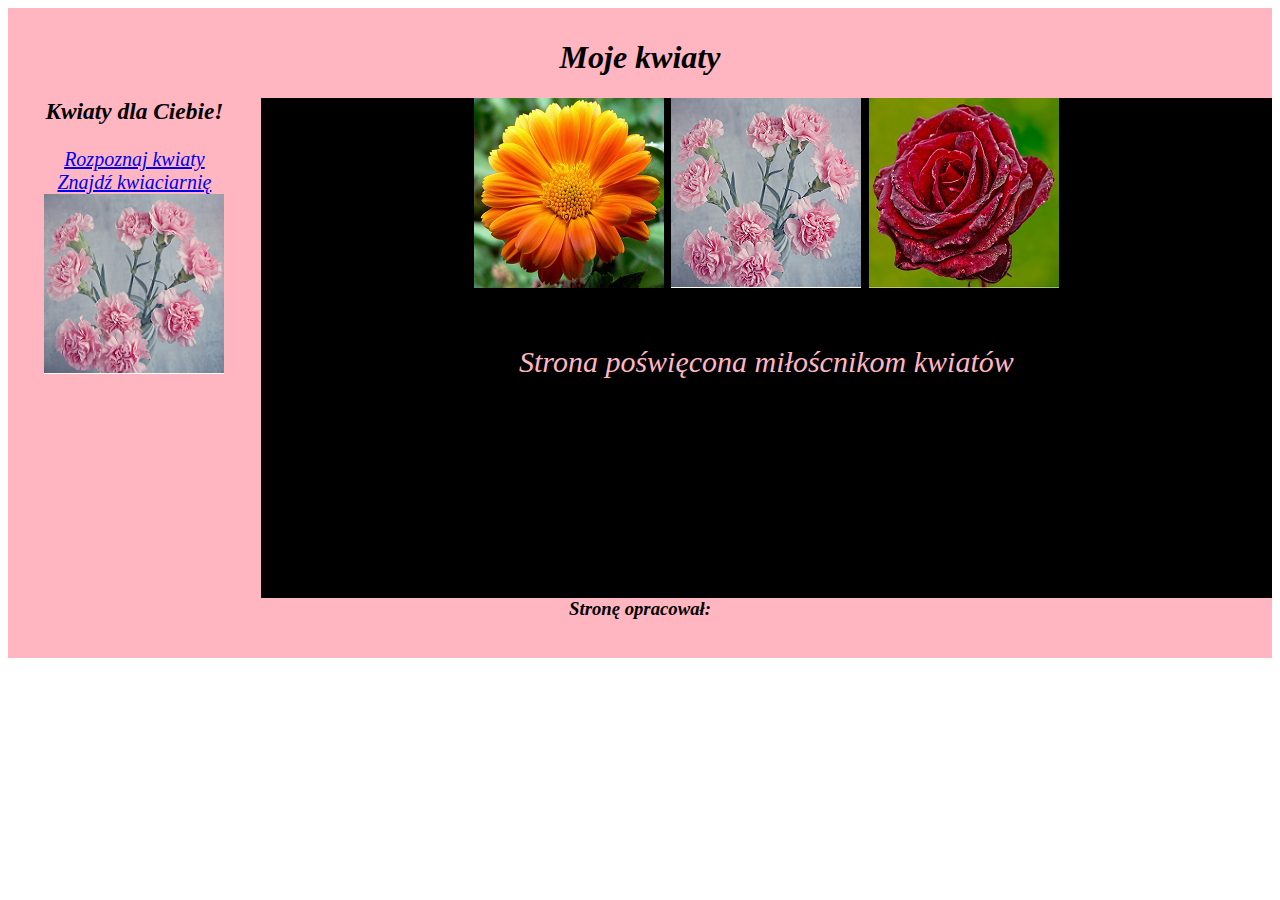
<file: kwiaciarnia/index.html>
<!DOCTYPE html>
<html lang="pl">
<head>
    <meta charset="UTF-8">
    <meta http-equiv="X-UA-Compatible" content="IE=edge">
    <meta name="viewport" content="width=device-width, initial-scale=1.0">
    <title>Kwiaty</title>
    <link rel="stylesheet" href="styl.css">
</head>
<body>
    <div class="baner">
        <h1>Moje kwiaty</h1>
    </div>
    <div class="container">
        <div class="lewy">
            <h3>Kwiaty dla Ciebie!</h3>
            <a href="https://www.swiatkwiatow.pl/">Rozpoznaj kwiaty</a>
            <br>
            <a href="znajdz.php">Znajdź kwiaciarnię</a>
            <img src="gozdzik.jpg" alt="Goździk">
        </div>
        <div class="prawy">
            <img src="gerbera.jpg" alt="Gerbera">
            <img src="gozdzik.jpg" alt="Goździk">
            <img src="roza.jpg" alt="Róża">
            <p>Strona poświęcona miłoścnikom kwiatów</p>
        </div>
    </div>
    <div class="stopka">
        <h3>Stronę opracował:</h3>
    </div>
</body>
</html>
</file>
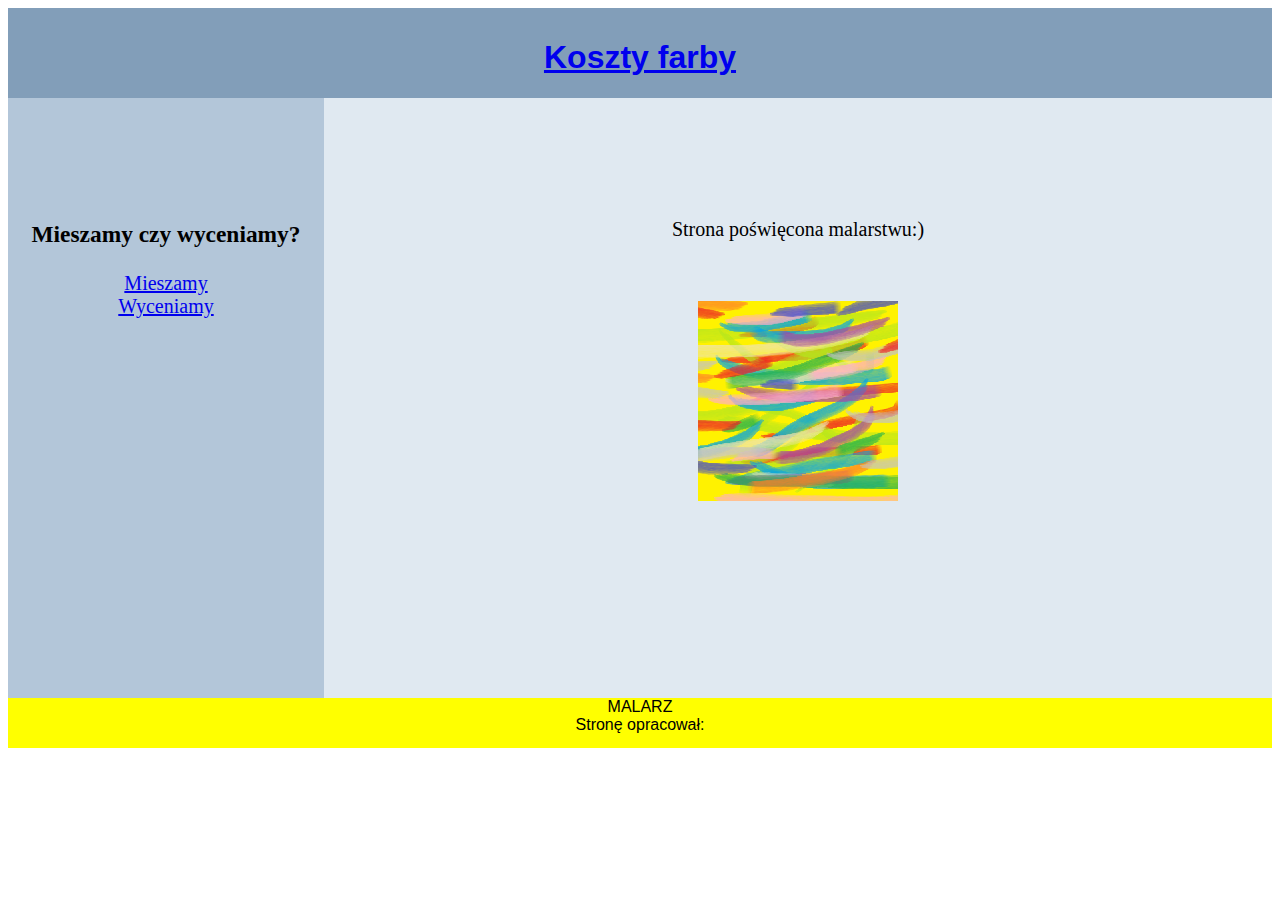
<file: malarz/index.html>
<!DOCTYPE html>
<html lang="pl">
<head>
    <meta charset="UTF-8">
    <meta http-equiv="X-UA-Compatible" content="IE=edge">
    <meta name="viewport" content="width=device-width, initial-scale=1.0">
    <link rel="stylesheet" href="styl.css">
    <title>malarz</title>
</head>
<body>
    <header>
        <h1><a href="index.html">Koszty farby</a></h1>
    </header>
    <main>
        <nav>
            <h3>Mieszamy czy wyceniamy?</h3>
            <a href="mieszamy.html">Mieszamy</a>
            <br>
            <a href="cena.html">Wyceniamy</a>
        </nav>
        <section>
            <p>Strona poświęcona malarstwu:)</p>
            <img src="obraz.jpg" alt="abstrakcja">
        </section>
    </main>
    <footer>
        MALARZ
        <br>
        Stronę opracował:
    </footer>
</body>
</html>
</file>
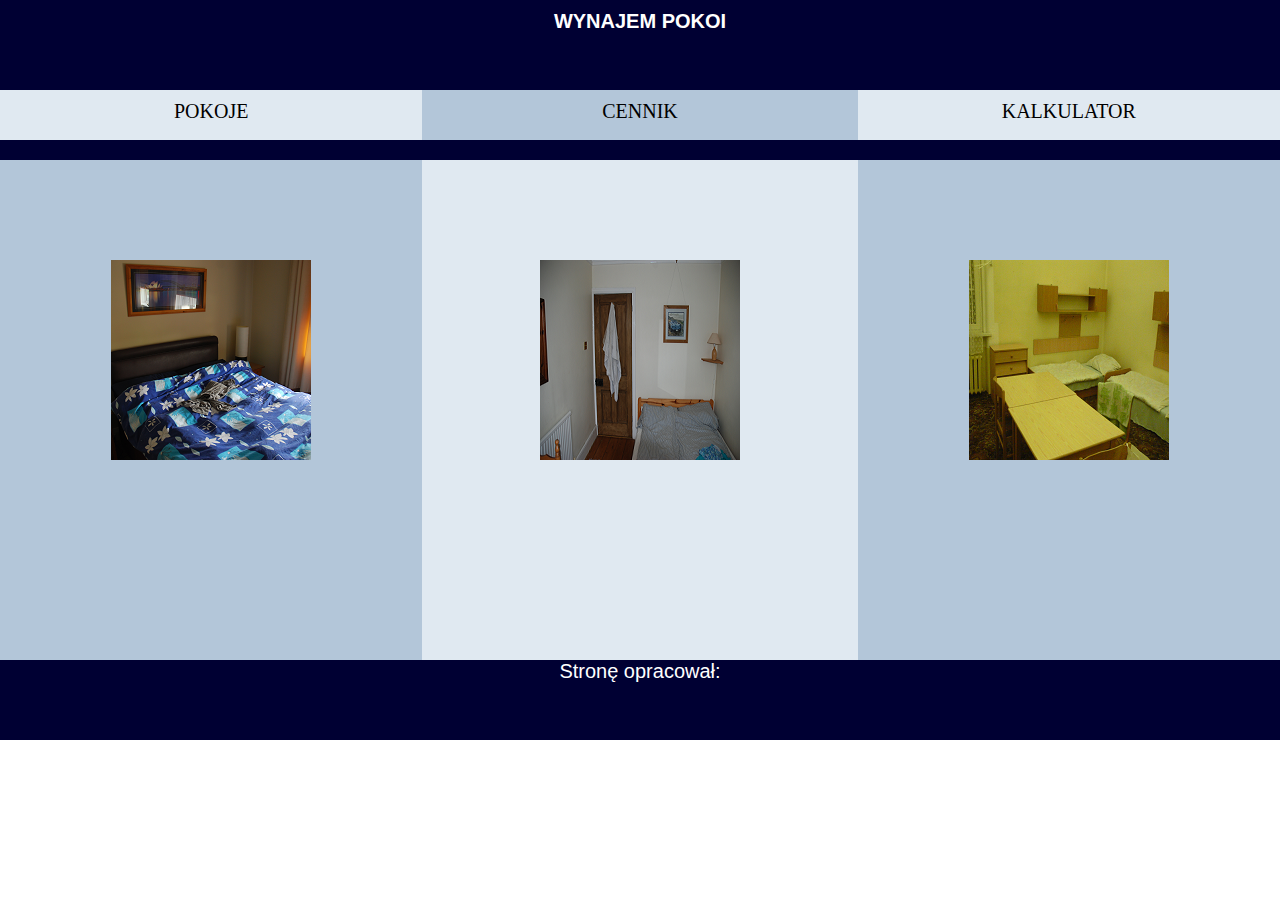
<file: pokoje/index.html>
<!DOCTYPE html>
<html lang="pl">
<head>
    <meta charset="UTF-8">
    <meta http-equiv="X-UA-Compatible" content="IE=edge">
    <meta name="viewport" content="width=device-width, initial-scale=1.0">
    <title>Pokoje</title>
    <link rel="stylesheet" href="styl.css">
</head>
<body>
    <div class="baner1">
        <h2>WYNAJEM POKOI</h2>
    </div>
    <div class="flex">
        <div class="menu1">
            <a href="index.html">POKOJE</a>
        </div>
        <div class="menu2">
            <a href="cennik.php">CENNIK</a>
        </div>
        <div class="menu3">
            <a href="kalkulator.html">KALKULATOR</a>
        </div>
    </div>
    <div class="baner2"></div>
    <div class="flex">
        <div class="lewy">
            <img src="1.bmp" alt="Gdzie obrazek?">
        </div>
        <div class="srodkowy">
            <img src="2.bmp" alt="Gdzie obrazek?">
        </div>
        <div class="prawy">
            <img src="3.bmp" alt="Gdzie obrazek?">
        </div>
    </div>
    <div class="stopka">
        <p>Stronę opracował:</p>
    </div>
</body>
</html>
</file>
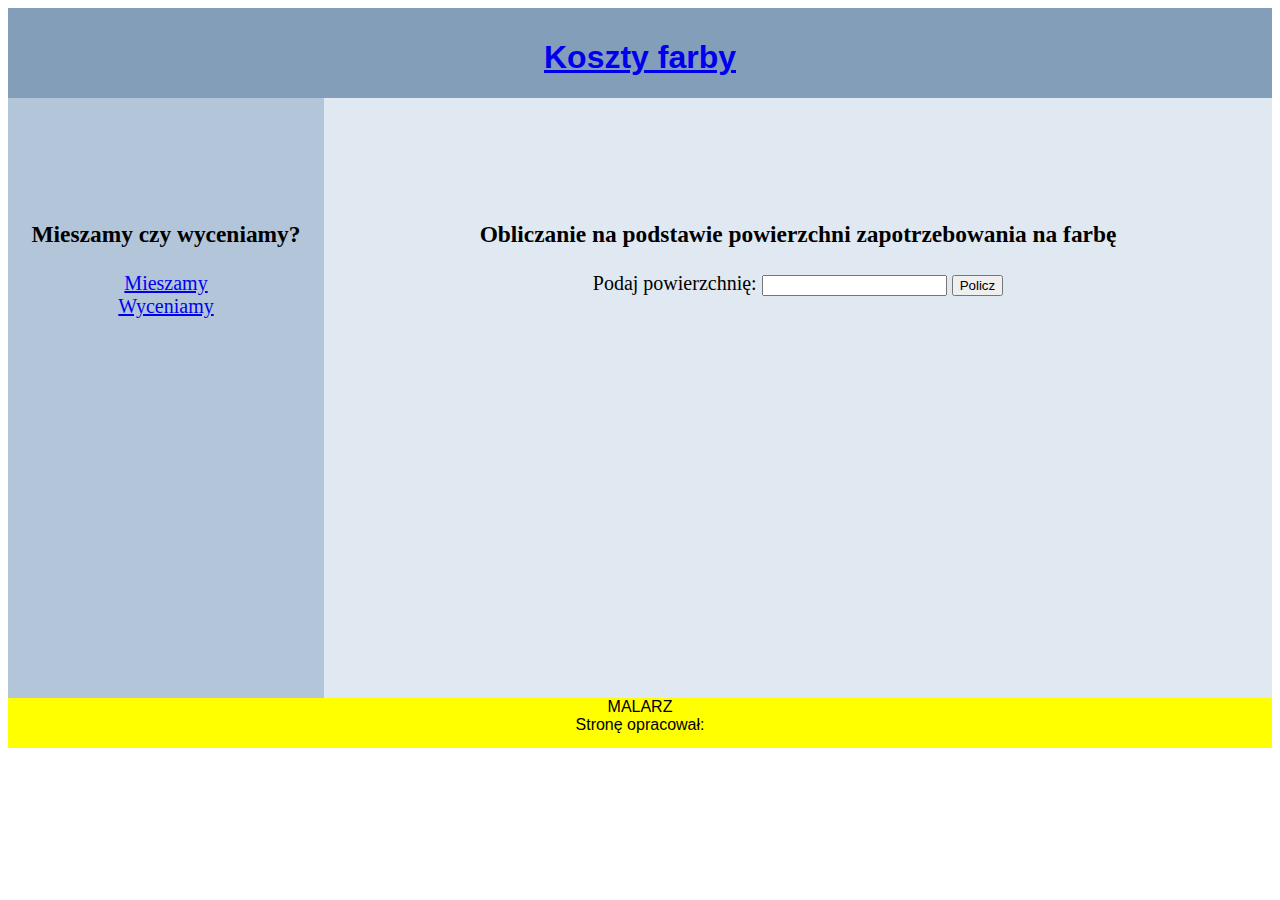
<file: malarz/cena.html>
<!DOCTYPE html>
<html lang="pl">
<head>
    <meta charset="UTF-8">
    <meta http-equiv="X-UA-Compatible" content="IE=edge">
    <meta name="viewport" content="width=device-width, initial-scale=1.0">
    <link rel="stylesheet" href="styl.css">
    <title>malarz</title>
</head>
<body>
    <header>
        <h1><a href="index.html">Koszty farby</a></h1>
    </header>
    <main>
        <nav>
            <h3>Mieszamy czy wyceniamy?</h3>
            <a href="mieszamy.html">Mieszamy</a>
            <br>
            <a href="cena.html">Wyceniamy</a>
        </nav>
        <section>
            <h3>Obliczanie na podstawie powierzchni zapotrzebowania na farbę</h3>
            Podaj powierzchnię:
            <input type="number" name="powierzchnia">
            <button onclick="oblicz()">Policz</button>
            <br>
            <span></span>
        </section>
    </main>
    <footer>
        MALARZ
        <br>
        Stronę opracował:
    </footer>

<script src="main.js">
    function oblicz();
</script>
</body>
</html>
</file>
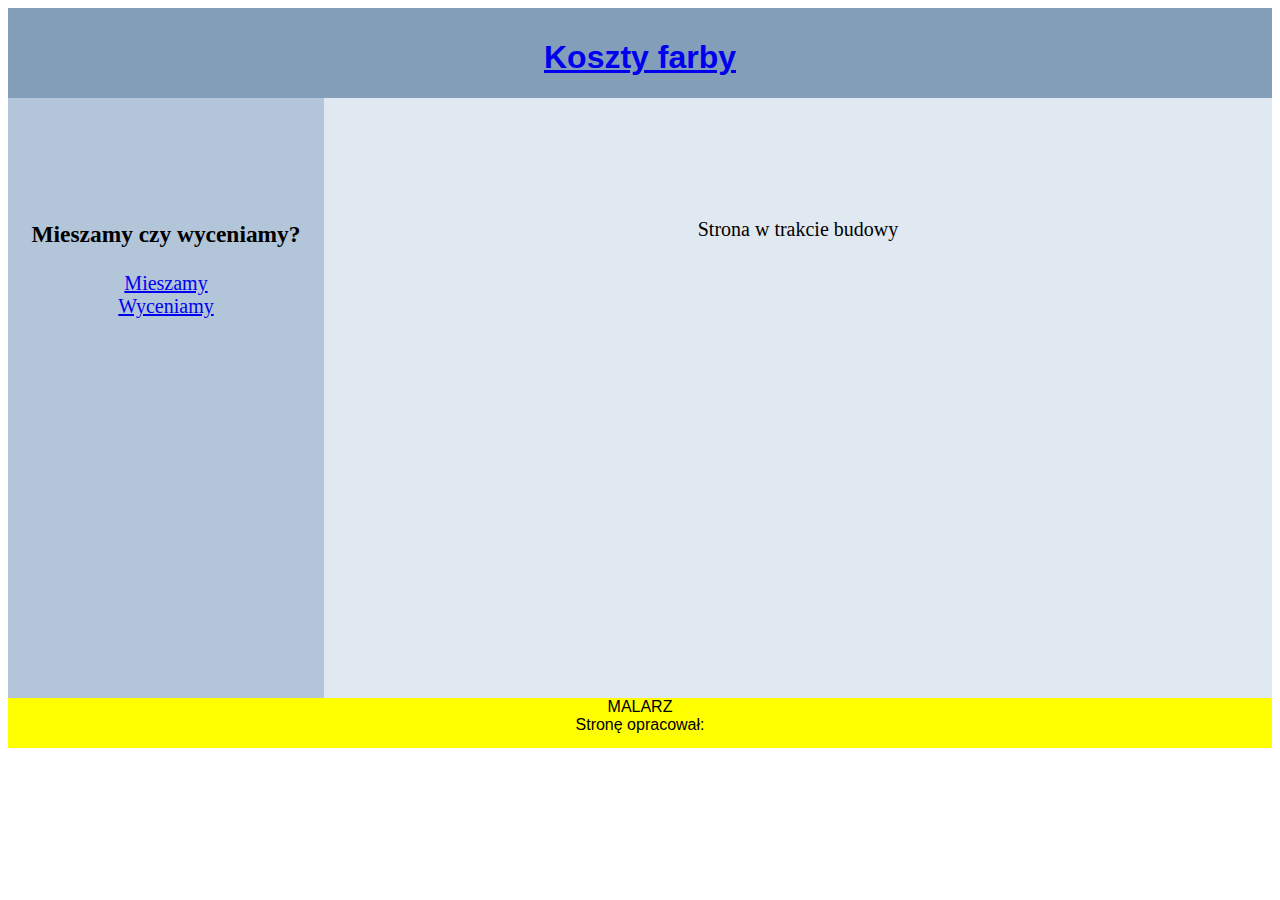
<file: malarz/mieszamy.html>
<!DOCTYPE html>
<html lang="en">
<head>
    <meta charset="UTF-8">
    <meta http-equiv="X-UA-Compatible" content="IE=edge">
    <meta name="viewport" content="width=device-width, initial-scale=1.0">
    <link rel="stylesheet" href="styl.css">
    <title>malarz</title>
</head>
<body>
    <header>
        <h1><a href="index.html">Koszty farby</a></h1>
    </header>
    <main>
        <nav>
            <h3>Mieszamy czy wyceniamy?</h3>
            <a href="mieszamy.html">Mieszamy</a>
            <br>
            <a href="cena.html">Wyceniamy</a>
        </nav>
        <section>
            <p>Strona w trakcie budowy</p>
        </section>
    </main>
    <footer>
        MALARZ
        <br>
        Stronę opracował:
    </footer>
</body>
</html>
</file>
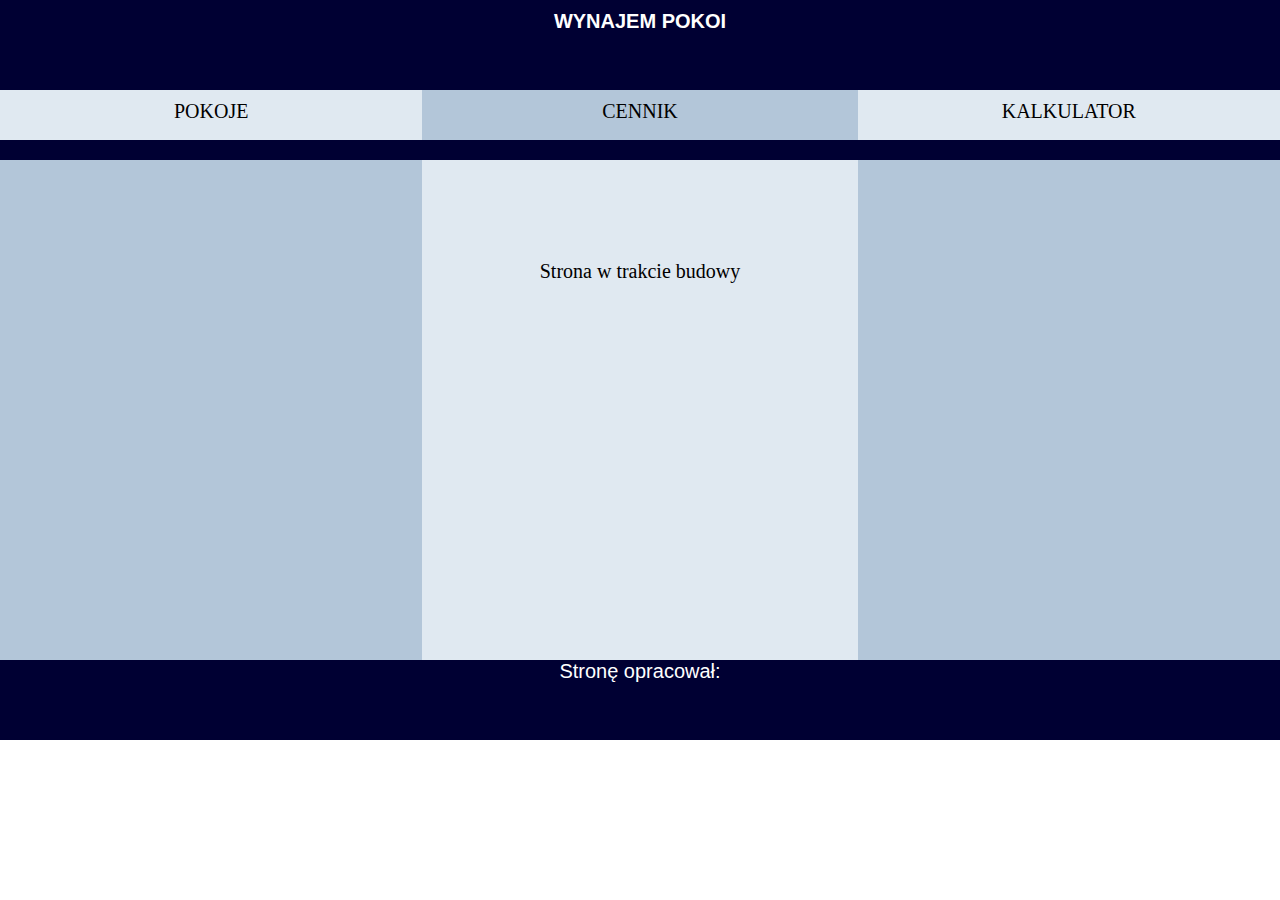
<file: pokoje/kalkulator.html>
<!DOCTYPE html>
<html lang="pl">
<head>
    <meta charset="UTF-8">
    <meta http-equiv="X-UA-Compatible" content="IE=edge">
    <meta name="viewport" content="width=device-width, initial-scale=1.0">
    <title>Pokoje</title>
    <link rel="stylesheet" href="styl.css">
</head>
<body>
    <div class="baner1">
        <h2>WYNAJEM POKOI</h2>
    </div>
    <div class="flex">
        <div class="menu1">
            <a href="index.html">POKOJE</a>
        </div>
        <div class="menu2">
            <a href="cennik.php">CENNIK</a>
        </div>
        <div class="menu3">
            <a href="kalkulator.html">KALKULATOR</a>
        </div>
    </div>
    <div class="baner2"></div>
    <div class="flex">
        <div class="lewy"></div>
        <div class="srodkowy">
            Strona w trakcie budowy
        </div>
        <div class="prawy"></div>
    </div>
    <div class="stopka">
        <p>Stronę opracował:</p>
    </div>
</body>
</html>
</file>
<file: kwiaciarnia/styl.css>
*{
    font-family: 'Times New Roman';
    text-align: center;
    font-style: italic;
}

.container{
    display: flex;
}

.baner{
    background-color: lightpink;
    height: 80px;
    padding-top: 10px;
}

.lewy{
    background-color: lightpink;
    height: 500px;
    width: 20%;
    font-size: 20px;
}

.prawy{
    background-color: black;
    height: 500px;
    width: 80%;
    font-size: 30px;
    color: lightpink;
}

.stopka{
    background-color: lightpink;
    height: 60px;
}

.lewy img{
    width: 180px;
    height: 180px;
}

p{
    margin-top: 50px;
}

h3{
    margin-top: 0;
}
</file>
<file: malarz/styl.css>
main{
    display: flex;
}

header{
    background-color: #829EB9;
    text-align: center;
    height: 80px;
    font-family: Arial;
    padding-top: 10px;
}

nav{
    background-color: #B3C6D9;
    height: 500px;
    width: 25%;
    padding-top: 100px;
    text-align: center;
    font-size: 20px;
}

section{
    background-color: #E0E9F1;
    height: 500px;
    width: 75%;
    text-align: center;
    font-size: 20px;
    padding-top: 100px;
}

footer{
    background-color: yellow;
    text-align: center;
    font-family: Arial;
    height: 50px;
}

img{
    padding: 10px;
    margin: 30px;
}
</file>
<file: pokoje/styl.css>
.baner1, .baner2, .stopka{
    background-color: #000033;
    color: white;
}

.baner1{
    height: 80px;
    font-family: Arial;
    padding-top: 10px;
}

.baner2{
    height: 20px;
}

.menu1, .menu3{
    background-color: #E0E9F1;
    height: 40px;
    padding-top: 10px;
    width: 33%;
}

.menu2{
    background-color: #B3C6D9;
    height: 40px;
    width: 34%;
    padding-top: 10px;
}

.lewy, .prawy{
    background-color: #B3C6D9;
    width: 33%;
    height: 400px;
    padding-top: 100px;
}

.srodkowy{
    background-color: #E0E9F1;
    width: 34%;
    height: 400px;
    padding-top: 100px;
}

.stopka{
    font-family: Arial;
    height: 80px;
}

a{
    color: black;
    text-decoration: none;
}

*{
    text-align: center;
    font-size: 20px;
    margin: 0;
}

table, td{
    border: solid 1px;
}

.flex{
    display: flex;
}
</file>
